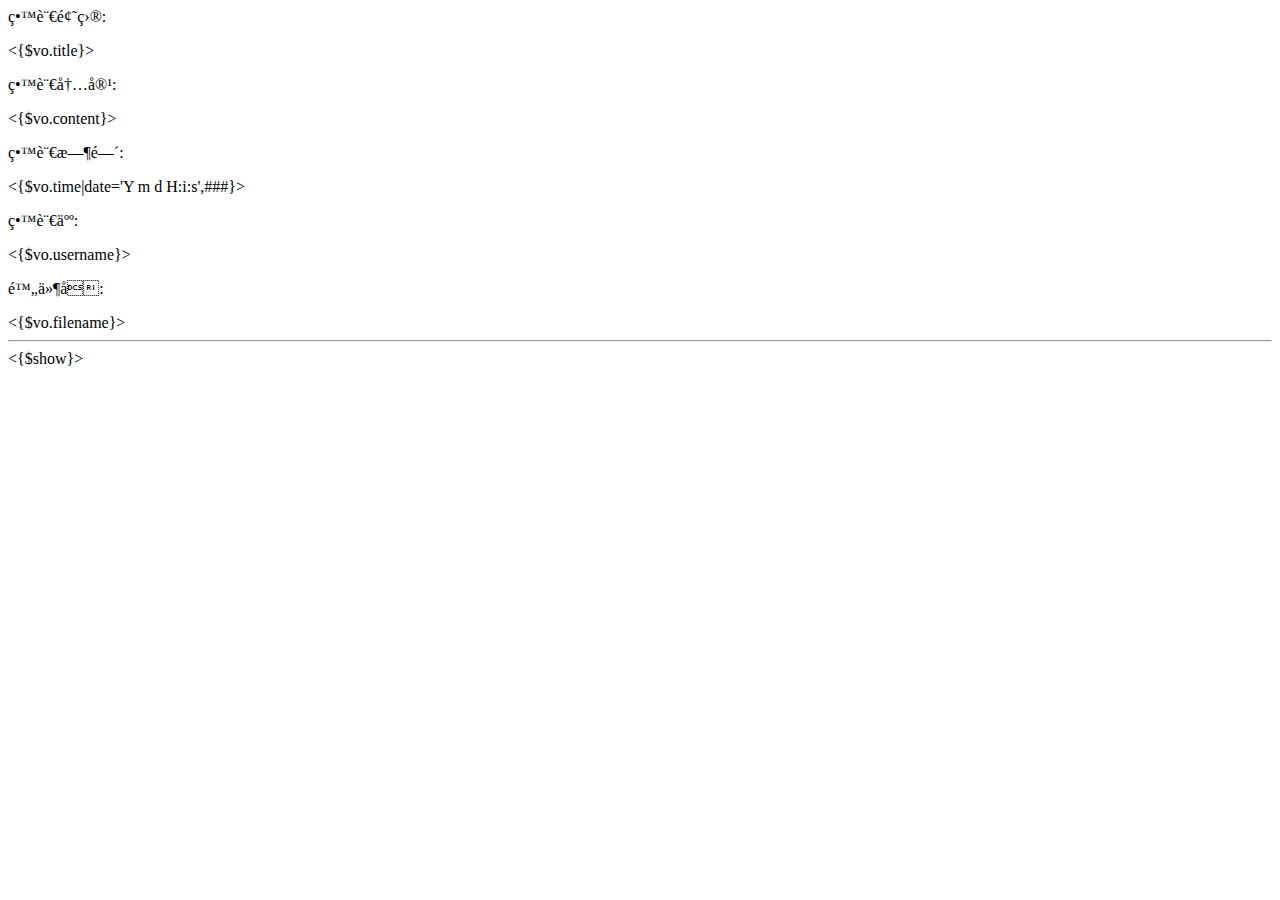
<file: Home/Tpl/Index/left.html>
<html>
	<head>
		<meta http-equiv="content=type" content="text/html;charset=utf-8">
		<title>left</title>
	</head>
	<body>
		<foreach name='list' item='vo'>
			<p>留言题目:</P><{$vo.title}></br>
			<p>留言内容:</P><{$vo.content}></br>
			<p>留言时间:</P><{$vo.time|date='Y m d H:i:s',###}></br>
			<p>留言人:</P><{$vo.username}></br>
			<p>附件名:</P><{$vo.filename}></br>
			<hr/>
		</foreach>
		<{$show}>
	</body>
</html>
</file>
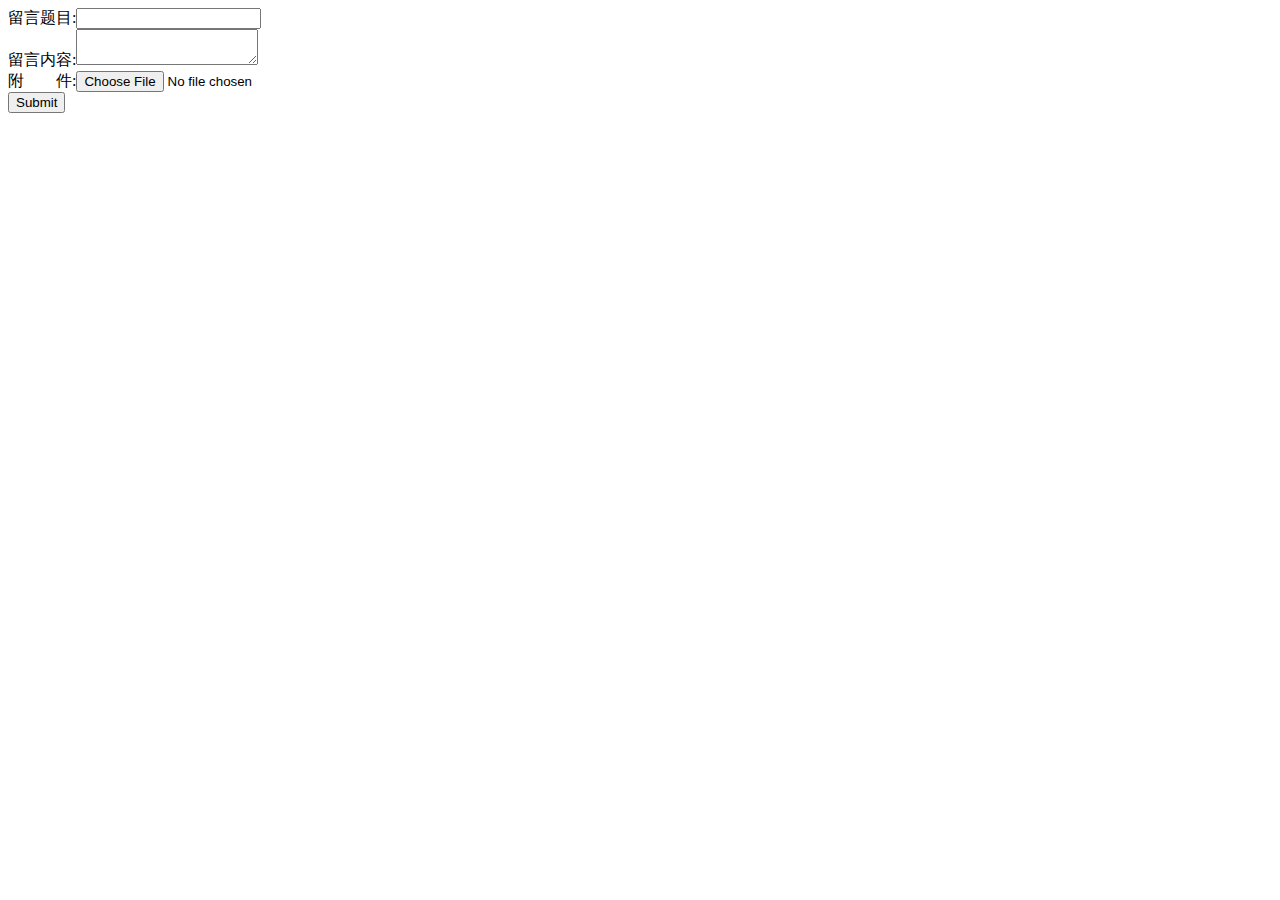
<file: Home/Tpl/Index/right.html>
<html>
	<head>
		<meta http-equiv="content-type" content="text/html;charset=utf-8">
		<title>Right</title>
	</head>
	<body>
		<form action='__APP__/Message/doMess' method='post' enctype='multipart/form-data'>
			留言题目:<input type='text' name='title'/><br/>
			留言内容:<textarea name='content'></textarea><br/>
			附　　件:<input type='file' name='filename'/><br/>
			<input type='submit'/>
		</form>
	</body>
</html>
</file>
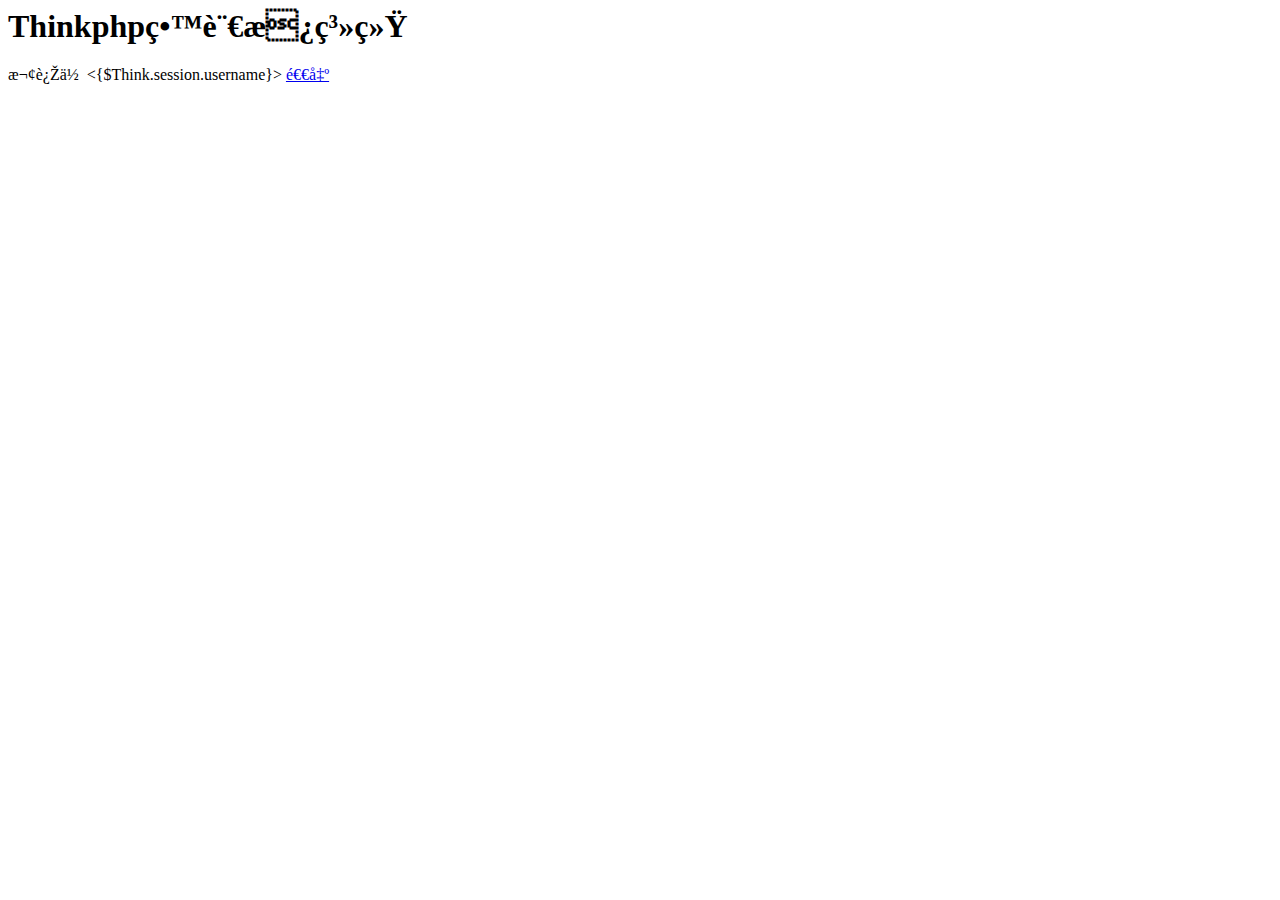
<file: Home/Tpl/Index/top.html>
<html>
	<head>
		<meta http-equiv="content=type" content="text/html;charset=utf-8">
		<title>top</title>
	</head>
	<body>
		<h1>Thinkphp留言板系统</h1>
		<p>欢迎你 <{$Think.session.username}> <a href='__APP__/Login/doLogout' target='_top'>退出</a></p>
	</body>
</html>
</file>
